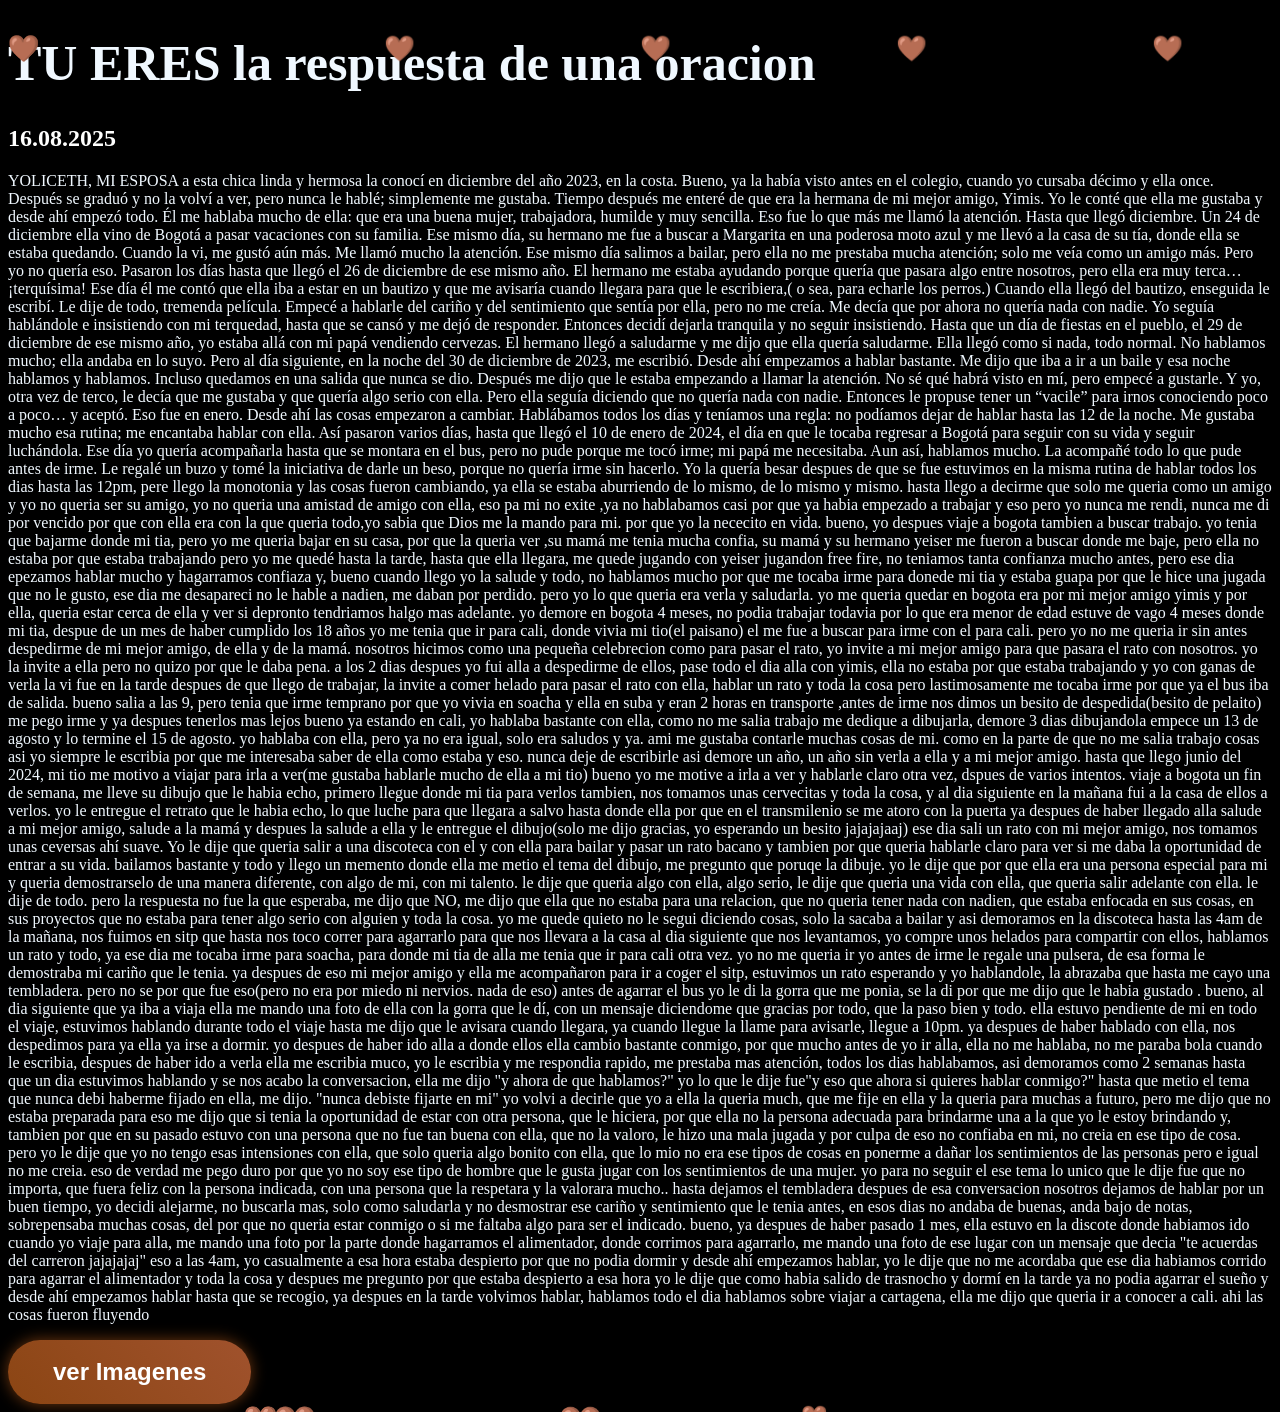
<file: index.html>
<!DOCTYPE html>
<html>
    <head>
        <title>tu y yo por siempre</title>
        <link rel="stylesheet"
        href="FOTOS.css"/>

        <link rel="imagenes"
        href="imagenes.16/fotos.16/galeria.16.html">

    </head>
        <body id="fondo">
            
            
            <header>
                <script>
setInterval(() => {
    let corazon = document.createElement("div");
    corazon.innerHTML = "🤎";
    corazon.classList.add("corazon");

    corazon.style.left = Math.random() * 100 + "vw";
    corazon.style.fontSize = (20 + Math.random() * 20) + "px";

    document.body.appendChild(corazon);

    setTimeout(() => {
        corazon.remove();
    }, 5000);
}, 300); // cada 300 ms crea un corazón
</script>
 <div class="corazon">🤎</div>
    <div class="corazon">🤎</div>
    <div class="corazon">🤎</div>
    <div class="corazon">🤎</div>
    <div class="corazon">🤎</div>
    <div class="corazon">🤎</div>
    <div class="corazon">🤎</div>
    <div class="corazon">🤎</div>
    <div class="corazon">🤎</div>
        </div>
       
                    
                <h1 class="Y">TU ERES la respuesta de una oracion</h1>
               
           
           
               
                    <h2 class="j">16.08.2025</h2>
                    <div class="contenedor">
                    <p>
YOLICETH, MI ESPOSA

a esta chica linda y hermosa la conocí en diciembre del año 2023, en la costa.

Bueno, ya la había visto antes en el colegio, cuando yo cursaba décimo y ella once. Después se graduó y no la volví a ver, pero nunca le hablé; simplemente me gustaba.

Tiempo después me enteré de que era la hermana de mi mejor amigo, Yimis. Yo le conté que ella me gustaba y desde ahí empezó todo. Él me hablaba mucho de ella: que era una buena mujer, trabajadora, humilde y muy sencilla. Eso fue lo que más me llamó la atención.

Hasta que llegó diciembre. Un 24 de diciembre ella vino de Bogotá a pasar vacaciones con su familia. Ese mismo día, su hermano me fue a buscar a Margarita en una poderosa moto azul y me llevó a la casa de su tía, donde ella se estaba quedando.

Cuando la vi, me gustó aún más. Me llamó mucho la atención. Ese mismo día salimos a bailar, pero ella no me prestaba mucha atención; solo me veía como un amigo más. Pero yo no quería eso.

Pasaron los días hasta que llegó el 26 de diciembre de ese mismo año. El hermano me estaba ayudando porque quería que pasara algo entre nosotros, pero ella era muy terca… ¡terquísima!

Ese día él me contó que ella iba a estar en un bautizo y que me avisaría cuando llegara para que le escribiera,( o sea, para echarle los perros.)

Cuando ella llegó del bautizo, enseguida le escribí. Le dije de todo, tremenda película. Empecé a hablarle del cariño y del sentimiento que sentía por ella, pero no me creía. Me decía que por ahora no quería nada con nadie. Yo seguía hablándole e insistiendo con mi terquedad, hasta que se cansó y me dejó de responder.

Entonces decidí dejarla tranquila y no seguir insistiendo.

Hasta que un día de fiestas en el pueblo, el 29 de diciembre de ese mismo año, yo estaba allá con mi papá vendiendo cervezas. El hermano llegó a saludarme y me dijo que ella quería saludarme.

Ella llegó como si nada, todo normal. No hablamos mucho; ella andaba en lo suyo. Pero al día siguiente, en la noche del 30 de diciembre de 2023, me escribió. Desde ahí empezamos a hablar bastante.

Me dijo que iba a ir a un baile y esa noche hablamos y hablamos. Incluso quedamos en una salida que nunca se dio.

Después me dijo que le estaba empezando a llamar la atención. No sé qué habrá visto en mí, pero empecé a gustarle.

Y yo, otra vez de terco, le decía que me gustaba y que quería algo serio con ella. Pero ella seguía diciendo que no quería nada con nadie. Entonces le propuse tener un “vacile” para irnos conociendo poco a poco… y aceptó.

Eso fue en enero.

Desde ahí las cosas empezaron a cambiar. Hablábamos todos los días y teníamos una regla: no podíamos dejar de hablar hasta las 12 de la noche. Me gustaba mucho esa rutina; me encantaba hablar con ella.

Así pasaron varios días, hasta que llegó el 10 de enero de 2024, el día en que le tocaba regresar a Bogotá para seguir con su vida y seguir luchándola.

Ese día yo quería acompañarla hasta que se montara en el bus, pero no pude porque me tocó irme; mi papá me necesitaba.

Aun así, hablamos mucho. La acompañé todo lo que pude antes de irme. Le regalé un buzo y tomé la iniciativa de darle un beso, porque no quería irme sin hacerlo.

Yo la quería besar

despues de que se fue estuvimos en la misma rutina de hablar todos los dias hasta las 12pm, pere llego la monotonia y las cosas fueron cambiando, ya ella se estaba aburriendo de lo mismo, de lo mismo y mismo. hasta llego a decirme que solo me queria como un amigo
y yo no queria ser su amigo, yo no queria una amistad de amigo con ella, eso pa mi no exite 
,ya no hablabamos casi por que ya habia empezado a trabajar y eso

pero yo nunca me rendi, nunca me di por vencido por que con ella era con la que queria todo,yo sabia que Dios me la mando para mi. por que yo la nececito en vida.


bueno, yo despues viaje a bogota tambien a buscar trabajo. yo tenia que bajarme donde mi tia, pero yo me queria  bajar en su casa, por que la queria ver 
,su mamá me tenia mucha confia, su mamá y su hermano yeiser me fueron a buscar donde me baje, pero ella no estaba por que estaba trabajando

pero yo me quedé hasta la tarde, hasta que ella llegara, me quede jugando con yeiser jugandon free fire, no teniamos tanta confianza mucho antes,
pero ese dia epezamos hablar mucho y hagarramos confiaza y, bueno cuando llego yo la salude y todo, no hablamos mucho por que me tocaba irme para donede mi tia y estaba guapa por que le hice una jugada 
que no le gusto, ese dia me desapareci no le hable a nadien, me daban por perdido. pero yo lo que queria era verla y saludarla.


yo me queria quedar en bogota era por mi mejor amigo yimis y por ella, queria estar cerca de ella y ver si depronto tendriamos halgo mas adelante. yo demore en bogota 4 meses, no podia trabajar todavia por lo que era menor de edad
estuve de vago 4 meses donde mi tia, despue de un mes de haber cumplido los 18 años yo me tenia que ir para cali, donde vivia mi tio(el paisano)
el me fue a buscar para irme con el para cali. pero yo no me queria ir sin antes despedirme de mi mejor amigo, de ella y de la mamá.

nosotros hicimos como una pequeña celebrecion como para pasar el rato, yo invite a mi mejor amigo para que pasara el rato con nosotros. yo la invite a ella pero no quizo por que le daba pena.

a los 2 dias despues yo fui alla a despedirme de ellos, pase todo el dia alla con yimis, ella no estaba por que estaba trabajando y yo con ganas de verla
la vi fue en la tarde despues de que llego de trabajar, la invite a comer helado para pasar el rato con ella, hablar un rato y toda la cosa
pero lastimosamente me tocaba irme por que ya el bus iba de salida. bueno salia a las 9, pero tenia que irme temprano por que yo vivia en soacha y ella en suba y eran 2 horas en transporte
,antes de irme nos dimos un besito de despedida(besito de pelaito) me pego irme y ya despues tenerlos mas lejos 

bueno ya estando en cali, yo hablaba bastante con ella, como no me salia trabajo me dedique a dibujarla, demore 3 dias dibujandola
empece un 13 de agosto y lo termine el 15 de agosto.

yo hablaba con ella, pero ya no era igual, solo era saludos y ya. ami me gustaba contarle muchas cosas de mi. como en la parte de que no me salia trabajo cosas asi

yo siempre le escribia por que me interesaba saber de ella como estaba y eso. nunca deje de escribirle
asi demore un año, un año sin verla a ella y a mi mejor amigo.

hasta que llego junio del 2024, mi tio me motivo a viajar para irla a ver(me gustaba hablarle mucho de ella a mi tio) bueno yo me motive a irla a ver y hablarle claro otra vez, dspues de varios intentos.
viaje a bogota un fin de semana, me lleve su dibujo que le habia echo, primero llegue donde mi tia para verlos tambien, nos tomamos unas cervecitas y toda la cosa, y al dia siguiente en la mañana fui a la casa de ellos a verlos. yo le entregue el retrato que le habia echo, lo que luche para que llegara a salvo hasta donde ella por que en el transmilenio se me atoro con la puerta
ya despues de haber llegado alla salude a mi mejor amigo, salude a la mamá y despues la salude a ella y le entregue el dibujo(solo me dijo gracias, yo esperando un besito jajajajaaj) 

 ese dia sali un rato con mi mejor amigo, nos tomamos unas ceversas ahí suave. Yo le dije que queria salir a una discoteca con el y con ella para bailar y pasar un rato bacano y tambien por que queria hablarle claro para ver si me daba la oportunidad de entrar a su vida.
bailamos bastante y todo y llego un memento donde ella me metio el tema del dibujo, me pregunto que poruqe la dibuje. yo le dije que por que ella era una persona especial para mi y queria demostrarselo de una manera diferente, con algo de mi, con mi talento.
le dije que queria algo con ella, algo serio, le dije que queria una vida con ella, que queria salir adelante con ella. le dije de todo.
 pero la respuesta no fue la que esperaba, me dijo que NO, me dijo que ella que no estaba para una relacion, que no queria tener nada con nadien, que estaba enfocada en sus cosas, en sus proyectos 
 que no estaba para tener algo serio con alguien y toda la cosa. yo me quede quieto no le segui diciendo cosas, solo la sacaba a bailar y asi demoramos en la discoteca hasta las 4am de la mañana, nos fuimos en sitp que hasta nos toco correr para agarrarlo para que nos llevara a la casa

al dia siguiente que nos levantamos, yo compre unos helados para compartir con ellos, hablamos un rato y todo, ya ese dia me tocaba irme para soacha, para donde mi tia de alla me tenia que ir para cali otra vez. yo no me queria ir
yo antes de irme le regale una pulsera, de esa forma le demostraba mi cariño que le tenia.

ya despues de eso mi mejor amigo y ella me acompañaron para ir a coger el sitp, estuvimos un rato esperando y yo hablandole, la abrazaba que hasta me cayo una tembladera. pero no se por que fue eso(pero no era por miedo ni nervios. nada de eso) antes de agarrar el bus yo le di la gorra que me ponia, se la di por que me dijo que le habia gustado
. bueno, al dia siguiente que ya iba a viaja ella me mando una foto de ella con la gorra que le dí, con un mensaje diciendome que gracias por todo, que la paso bien y todo.

ella estuvo pendiente de mi en todo el viaje, estuvimos hablando durante todo el viaje hasta me dijo que le avisara cuando llegara, ya cuando llegue la llame para avisarle, llegue a 10pm. ya despues de haber hablado con ella, nos despedimos para ya ella ya irse a dormir.

yo despues de haber ido alla a donde ellos ella cambio bastante conmigo, por que mucho antes de yo ir alla, ella no me hablaba, no me paraba bola cuando le escribia, despues de haber ido a verla ella me escribia muco, yo le escribia y me respondia rapido, me prestaba mas atención, todos los dias hablabamos, asi demoramos como 2 semanas
hasta que un dia estuvimos hablando y se nos acabo la conversacion, ella me dijo "y ahora de que hablamos?" yo lo que le dije fue"y eso que ahora si quieres hablar conmigo?" hasta que metio el tema que nunca debi haberme fijado en ella, me dijo. "nunca debiste fijarte en mi" yo volvi a decirle que yo a ella la queria much, que me fije en ella y la queria para muchas a futuro, pero me dijo que no estaba preparada para eso

me dijo que si tenia la oportunidad de estar con otra persona, que le hiciera, por que ella no la persona adecuada para brindarme una a la que yo le estoy brindando y, tambien por que en su pasado estuvo con una persona que no fue tan buena con ella, que no la valoro, le hizo una mala jugada y por culpa de eso no confiaba en mi, no creia en ese tipo de cosa.

pero yo le dije que yo no tengo esas intensiones con ella, que solo queria algo bonito con ella, que lo mio no era ese tipos de cosas en ponerme a dañar los sentimientos de las personas
pero e igual no me creia. eso de verdad me pego duro por que yo no soy ese tipo de hombre que le gusta jugar con los sentimientos de una mujer. yo para no seguir el ese tema lo unico que le dije fue que no importa, que fuera feliz con la persona indicada, con una persona que la respetara y la valorara mucho.. hasta dejamos el tembladera

despues de esa conversacion nosotros dejamos de hablar por un buen tiempo, yo decidi alejarme, no buscarla mas, solo como saludarla y no desmostrar ese cariño y sentimiento que le tenia antes, en esos dias no andaba de buenas, anda bajo de notas, sobrepensaba muchas cosas, del por que no queria estar conmigo o si me faltaba algo para ser el indicado.

bueno, ya despues de haber pasado 1 mes, ella estuvo en la discote donde habiamos ido cuando yo viaje para alla, me mando una foto por la parte donde hagarramos el alimentador, donde corrimos para agarrarlo, me mando una foto de ese lugar con un mensaje que decia "te acuerdas del carreron jajajajaj" eso a las 4am, yo  casualmente a esa hora estaba despierto por que no podia dormir
y desde ahí empezamos hablar, yo le dije que no me acordaba que ese dia habiamos corrido para agarrar el alimentador y toda la cosa y despues me pregunto por que estaba despierto a esa hora
yo le dije que como habia salido de trasnocho y dormí en la tarde ya no podia agarrar el sueño y desde ahí empezamos hablar hasta que se recogio, ya despues en la tarde volvimos hablar, hablamos todo el dia 

hablamos sobre viajar a cartagena, ella me dijo que queria ir a conocer a cali. ahi las cosas fueron fluyendo</p>
                  
                
                    <a href="galeria.16.html">

            <button>ver Imagenes</button>
        </a>
                
     </header>
     
               
             
    </body>
</html>
</file>
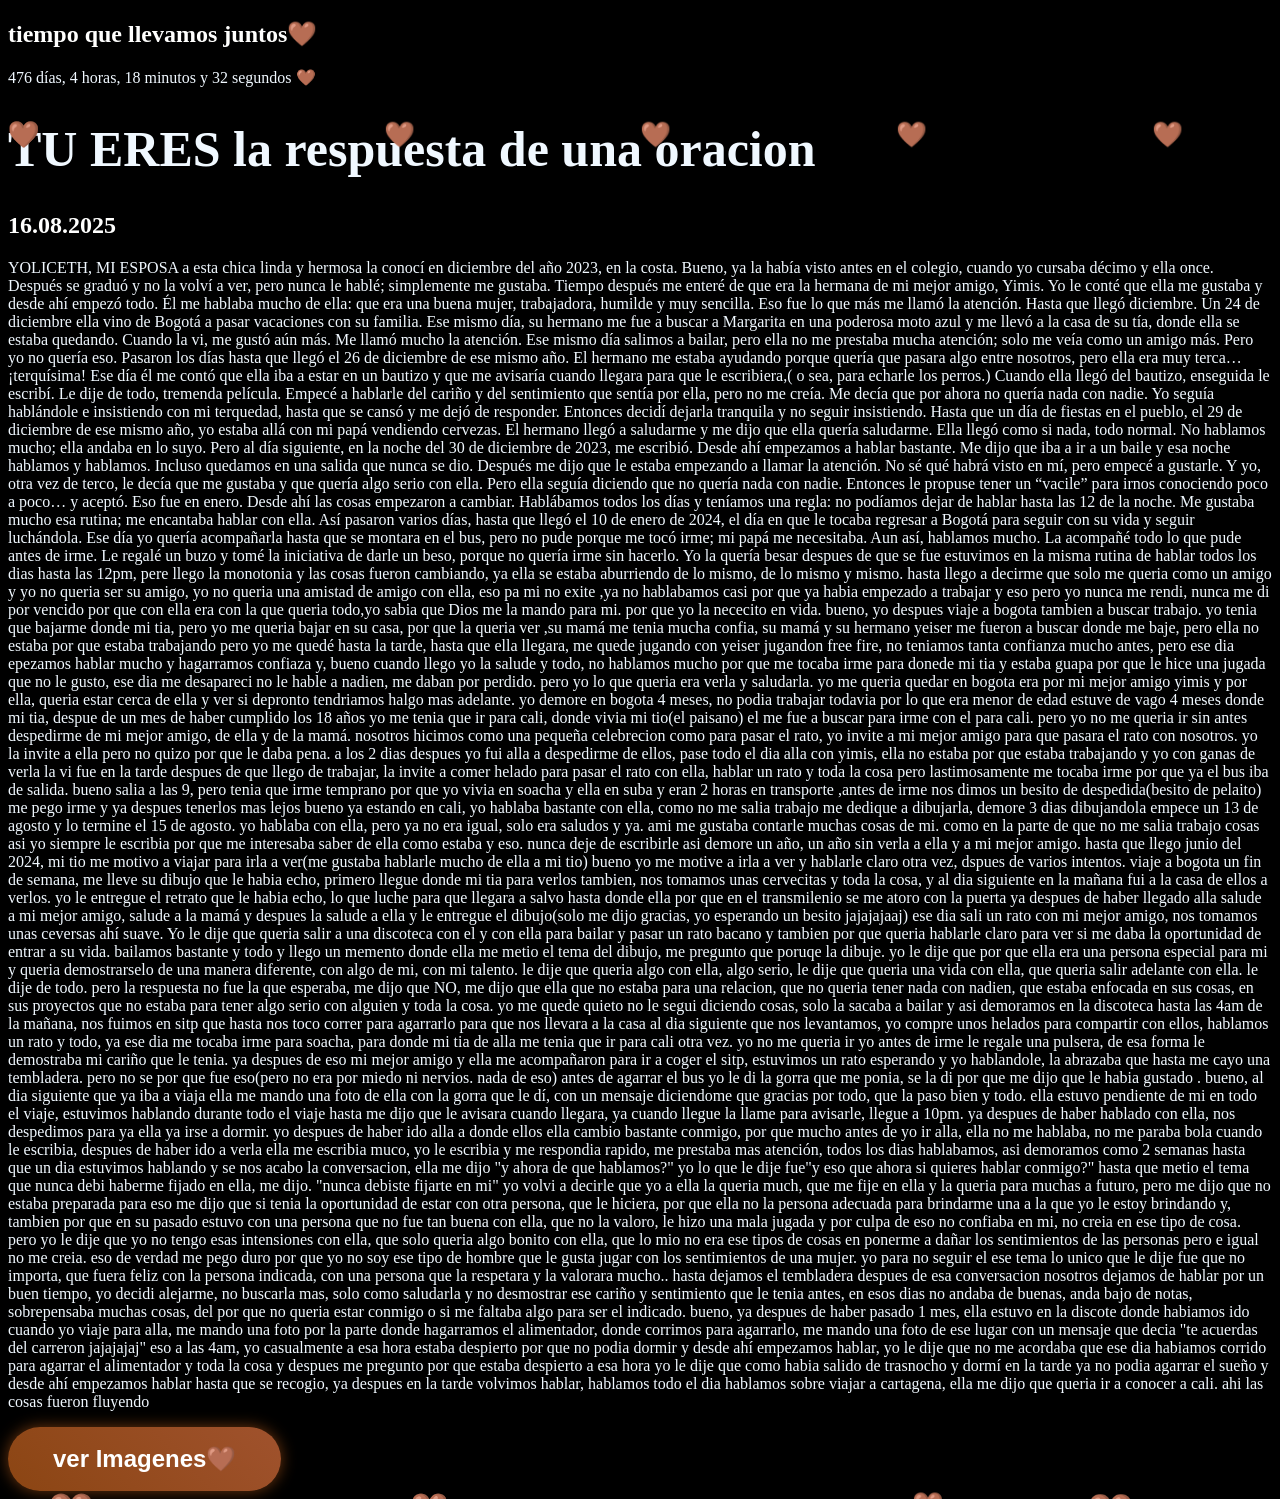
<file: tu-y-yo-por-siempre.16-main/index.html>
<!DOCTYPE html>
<html>
    <head>
        <title>TU Y YO POR SIEMPRE🤎</title>
        <link rel="stylesheet"
        href="FOTOS.css"/>

        <link rel="imagenes"
        href="imagenes.16/fotos.16/galeria.16.html">

    </head>
        <body id="fondo">
            <h2>tiempo que llevamos juntos🤎</h2>
            <p id="contador"></p>
            
            
            <header>
                <script>
setInterval(() => {
    let corazon = document.createElement("div");
    corazon.innerHTML = "🤎";
    corazon.classList.add("corazon");

    corazon.style.left = Math.random() * 100 + "vw";
    corazon.style.fontSize = (20 + Math.random() * 20) + "px";

    document.body.appendChild(corazon);

    setTimeout(() => {
        corazon.remove();
    }, 5000);
}, 300); // cada 300 ms crea un corazón
</script>
 <div class="corazon">🤎</div>
    <div class="corazon">🤎</div>
    <div class="corazon">🤎</div>
    <div class="corazon">🤎</div>
    <div class="corazon">🤎</div>
    <div class="corazon">🤎</div>
    <div class="corazon">🤎</div>
    <div class="corazon">🤎</div>
    <div class="corazon">🤎</div>
        </div>
       
                    
                <h1 class="Y">TU ERES la respuesta de una oracion</h1>
               
           
           
               
                    <h2 class="j">16.08.2025</h2>
                    <div class="contenedor">
                    <p>
YOLICETH, MI ESPOSA

a esta chica linda y hermosa la conocí en diciembre del año 2023, en la costa.

Bueno, ya la había visto antes en el colegio, cuando yo cursaba décimo y ella once. Después se graduó y no la volví a ver, pero nunca le hablé; simplemente me gustaba.

Tiempo después me enteré de que era la hermana de mi mejor amigo, Yimis. Yo le conté que ella me gustaba y desde ahí empezó todo. Él me hablaba mucho de ella: que era una buena mujer, trabajadora, humilde y muy sencilla. Eso fue lo que más me llamó la atención.

Hasta que llegó diciembre. Un 24 de diciembre ella vino de Bogotá a pasar vacaciones con su familia. Ese mismo día, su hermano me fue a buscar a Margarita en una poderosa moto azul y me llevó a la casa de su tía, donde ella se estaba quedando.

Cuando la vi, me gustó aún más. Me llamó mucho la atención. Ese mismo día salimos a bailar, pero ella no me prestaba mucha atención; solo me veía como un amigo más. Pero yo no quería eso.

Pasaron los días hasta que llegó el 26 de diciembre de ese mismo año. El hermano me estaba ayudando porque quería que pasara algo entre nosotros, pero ella era muy terca… ¡terquísima!

Ese día él me contó que ella iba a estar en un bautizo y que me avisaría cuando llegara para que le escribiera,( o sea, para echarle los perros.)

Cuando ella llegó del bautizo, enseguida le escribí. Le dije de todo, tremenda película. Empecé a hablarle del cariño y del sentimiento que sentía por ella, pero no me creía. Me decía que por ahora no quería nada con nadie. Yo seguía hablándole e insistiendo con mi terquedad, hasta que se cansó y me dejó de responder.

Entonces decidí dejarla tranquila y no seguir insistiendo.

Hasta que un día de fiestas en el pueblo, el 29 de diciembre de ese mismo año, yo estaba allá con mi papá vendiendo cervezas. El hermano llegó a saludarme y me dijo que ella quería saludarme.

Ella llegó como si nada, todo normal. No hablamos mucho; ella andaba en lo suyo. Pero al día siguiente, en la noche del 30 de diciembre de 2023, me escribió. Desde ahí empezamos a hablar bastante.

Me dijo que iba a ir a un baile y esa noche hablamos y hablamos. Incluso quedamos en una salida que nunca se dio.

Después me dijo que le estaba empezando a llamar la atención. No sé qué habrá visto en mí, pero empecé a gustarle.

Y yo, otra vez de terco, le decía que me gustaba y que quería algo serio con ella. Pero ella seguía diciendo que no quería nada con nadie. Entonces le propuse tener un “vacile” para irnos conociendo poco a poco… y aceptó.

Eso fue en enero.

Desde ahí las cosas empezaron a cambiar. Hablábamos todos los días y teníamos una regla: no podíamos dejar de hablar hasta las 12 de la noche. Me gustaba mucho esa rutina; me encantaba hablar con ella.

Así pasaron varios días, hasta que llegó el 10 de enero de 2024, el día en que le tocaba regresar a Bogotá para seguir con su vida y seguir luchándola.

Ese día yo quería acompañarla hasta que se montara en el bus, pero no pude porque me tocó irme; mi papá me necesitaba.

Aun así, hablamos mucho. La acompañé todo lo que pude antes de irme. Le regalé un buzo y tomé la iniciativa de darle un beso, porque no quería irme sin hacerlo.

Yo la quería besar

despues de que se fue estuvimos en la misma rutina de hablar todos los dias hasta las 12pm, pere llego la monotonia y las cosas fueron cambiando, ya ella se estaba aburriendo de lo mismo, de lo mismo y mismo. hasta llego a decirme que solo me queria como un amigo
y yo no queria ser su amigo, yo no queria una amistad de amigo con ella, eso pa mi no exite 
,ya no hablabamos casi por que ya habia empezado a trabajar y eso

pero yo nunca me rendi, nunca me di por vencido por que con ella era con la que queria todo,yo sabia que Dios me la mando para mi. por que yo la nececito en vida.


bueno, yo despues viaje a bogota tambien a buscar trabajo. yo tenia que bajarme donde mi tia, pero yo me queria  bajar en su casa, por que la queria ver 
,su mamá me tenia mucha confia, su mamá y su hermano yeiser me fueron a buscar donde me baje, pero ella no estaba por que estaba trabajando

pero yo me quedé hasta la tarde, hasta que ella llegara, me quede jugando con yeiser jugandon free fire, no teniamos tanta confianza mucho antes,
pero ese dia epezamos hablar mucho y hagarramos confiaza y, bueno cuando llego yo la salude y todo, no hablamos mucho por que me tocaba irme para donede mi tia y estaba guapa por que le hice una jugada 
que no le gusto, ese dia me desapareci no le hable a nadien, me daban por perdido. pero yo lo que queria era verla y saludarla.


yo me queria quedar en bogota era por mi mejor amigo yimis y por ella, queria estar cerca de ella y ver si depronto tendriamos halgo mas adelante. yo demore en bogota 4 meses, no podia trabajar todavia por lo que era menor de edad
estuve de vago 4 meses donde mi tia, despue de un mes de haber cumplido los 18 años yo me tenia que ir para cali, donde vivia mi tio(el paisano)
el me fue a buscar para irme con el para cali. pero yo no me queria ir sin antes despedirme de mi mejor amigo, de ella y de la mamá.

nosotros hicimos como una pequeña celebrecion como para pasar el rato, yo invite a mi mejor amigo para que pasara el rato con nosotros. yo la invite a ella pero no quizo por que le daba pena.

a los 2 dias despues yo fui alla a despedirme de ellos, pase todo el dia alla con yimis, ella no estaba por que estaba trabajando y yo con ganas de verla
la vi fue en la tarde despues de que llego de trabajar, la invite a comer helado para pasar el rato con ella, hablar un rato y toda la cosa
pero lastimosamente me tocaba irme por que ya el bus iba de salida. bueno salia a las 9, pero tenia que irme temprano por que yo vivia en soacha y ella en suba y eran 2 horas en transporte
,antes de irme nos dimos un besito de despedida(besito de pelaito) me pego irme y ya despues tenerlos mas lejos 

bueno ya estando en cali, yo hablaba bastante con ella, como no me salia trabajo me dedique a dibujarla, demore 3 dias dibujandola
empece un 13 de agosto y lo termine el 15 de agosto.

yo hablaba con ella, pero ya no era igual, solo era saludos y ya. ami me gustaba contarle muchas cosas de mi. como en la parte de que no me salia trabajo cosas asi

yo siempre le escribia por que me interesaba saber de ella como estaba y eso. nunca deje de escribirle
asi demore un año, un año sin verla a ella y a mi mejor amigo.

hasta que llego junio del 2024, mi tio me motivo a viajar para irla a ver(me gustaba hablarle mucho de ella a mi tio) bueno yo me motive a irla a ver y hablarle claro otra vez, dspues de varios intentos.
viaje a bogota un fin de semana, me lleve su dibujo que le habia echo, primero llegue donde mi tia para verlos tambien, nos tomamos unas cervecitas y toda la cosa, y al dia siguiente en la mañana fui a la casa de ellos a verlos. yo le entregue el retrato que le habia echo, lo que luche para que llegara a salvo hasta donde ella por que en el transmilenio se me atoro con la puerta
ya despues de haber llegado alla salude a mi mejor amigo, salude a la mamá y despues la salude a ella y le entregue el dibujo(solo me dijo gracias, yo esperando un besito jajajajaaj) 

 ese dia sali un rato con mi mejor amigo, nos tomamos unas ceversas ahí suave. Yo le dije que queria salir a una discoteca con el y con ella para bailar y pasar un rato bacano y tambien por que queria hablarle claro para ver si me daba la oportunidad de entrar a su vida.
bailamos bastante y todo y llego un memento donde ella me metio el tema del dibujo, me pregunto que poruqe la dibuje. yo le dije que por que ella era una persona especial para mi y queria demostrarselo de una manera diferente, con algo de mi, con mi talento.
le dije que queria algo con ella, algo serio, le dije que queria una vida con ella, que queria salir adelante con ella. le dije de todo.
 pero la respuesta no fue la que esperaba, me dijo que NO, me dijo que ella que no estaba para una relacion, que no queria tener nada con nadien, que estaba enfocada en sus cosas, en sus proyectos 
 que no estaba para tener algo serio con alguien y toda la cosa. yo me quede quieto no le segui diciendo cosas, solo la sacaba a bailar y asi demoramos en la discoteca hasta las 4am de la mañana, nos fuimos en sitp que hasta nos toco correr para agarrarlo para que nos llevara a la casa

al dia siguiente que nos levantamos, yo compre unos helados para compartir con ellos, hablamos un rato y todo, ya ese dia me tocaba irme para soacha, para donde mi tia de alla me tenia que ir para cali otra vez. yo no me queria ir
yo antes de irme le regale una pulsera, de esa forma le demostraba mi cariño que le tenia.

ya despues de eso mi mejor amigo y ella me acompañaron para ir a coger el sitp, estuvimos un rato esperando y yo hablandole, la abrazaba que hasta me cayo una tembladera. pero no se por que fue eso(pero no era por miedo ni nervios. nada de eso) antes de agarrar el bus yo le di la gorra que me ponia, se la di por que me dijo que le habia gustado
. bueno, al dia siguiente que ya iba a viaja ella me mando una foto de ella con la gorra que le dí, con un mensaje diciendome que gracias por todo, que la paso bien y todo.

ella estuvo pendiente de mi en todo el viaje, estuvimos hablando durante todo el viaje hasta me dijo que le avisara cuando llegara, ya cuando llegue la llame para avisarle, llegue a 10pm. ya despues de haber hablado con ella, nos despedimos para ya ella ya irse a dormir.

yo despues de haber ido alla a donde ellos ella cambio bastante conmigo, por que mucho antes de yo ir alla, ella no me hablaba, no me paraba bola cuando le escribia, despues de haber ido a verla ella me escribia muco, yo le escribia y me respondia rapido, me prestaba mas atención, todos los dias hablabamos, asi demoramos como 2 semanas
hasta que un dia estuvimos hablando y se nos acabo la conversacion, ella me dijo "y ahora de que hablamos?" yo lo que le dije fue"y eso que ahora si quieres hablar conmigo?" hasta que metio el tema que nunca debi haberme fijado en ella, me dijo. "nunca debiste fijarte en mi" yo volvi a decirle que yo a ella la queria much, que me fije en ella y la queria para muchas a futuro, pero me dijo que no estaba preparada para eso

me dijo que si tenia la oportunidad de estar con otra persona, que le hiciera, por que ella no la persona adecuada para brindarme una a la que yo le estoy brindando y, tambien por que en su pasado estuvo con una persona que no fue tan buena con ella, que no la valoro, le hizo una mala jugada y por culpa de eso no confiaba en mi, no creia en ese tipo de cosa.

pero yo le dije que yo no tengo esas intensiones con ella, que solo queria algo bonito con ella, que lo mio no era ese tipos de cosas en ponerme a dañar los sentimientos de las personas
pero e igual no me creia. eso de verdad me pego duro por que yo no soy ese tipo de hombre que le gusta jugar con los sentimientos de una mujer. yo para no seguir el ese tema lo unico que le dije fue que no importa, que fuera feliz con la persona indicada, con una persona que la respetara y la valorara mucho.. hasta dejamos el tembladera

despues de esa conversacion nosotros dejamos de hablar por un buen tiempo, yo decidi alejarme, no buscarla mas, solo como saludarla y no desmostrar ese cariño y sentimiento que le tenia antes, en esos dias no andaba de buenas, anda bajo de notas, sobrepensaba muchas cosas, del por que no queria estar conmigo o si me faltaba algo para ser el indicado.

bueno, ya despues de haber pasado 1 mes, ella estuvo en la discote donde habiamos ido cuando yo viaje para alla, me mando una foto por la parte donde hagarramos el alimentador, donde corrimos para agarrarlo, me mando una foto de ese lugar con un mensaje que decia "te acuerdas del carreron jajajajaj" eso a las 4am, yo  casualmente a esa hora estaba despierto por que no podia dormir
y desde ahí empezamos hablar, yo le dije que no me acordaba que ese dia habiamos corrido para agarrar el alimentador y toda la cosa y despues me pregunto por que estaba despierto a esa hora
yo le dije que como habia salido de trasnocho y dormí en la tarde ya no podia agarrar el sueño y desde ahí empezamos hablar hasta que se recogio, ya despues en la tarde volvimos hablar, hablamos todo el dia 

hablamos sobre viajar a cartagena, ella me dijo que queria ir a conocer a cali. ahi las cosas fueron fluyendo</p>
                    </div>
                    <a href="galeria.16.html">

            <button>ver Imagenes🤎</button>
        </a>
                
     </header>
     
        <script>
const fechaInicio = new Date("2025-08-16"); // Cambia esta fecha

function actualizarContador() {
    const ahora = new Date();
    const diferencia = ahora - fechaInicio;

    const dias = Math.floor(diferencia / (1000 * 60 * 60 * 24));
    const horas = Math.floor((diferencia / (1000 * 60 * 60)) % 24);
    const minutos = Math.floor((diferencia / (1000 * 60)) % 60);
    const segundos = Math.floor((diferencia / 1000) % 60);

    document.getElementById("contador").innerHTML =
        `${dias} días, ${horas} horas, ${minutos} minutos y ${segundos} segundos 🤎`;
}   
setInterval(actualizarContador, 1000);
actualizarContador();
</script>    
             
    </body>
</html>
</file>
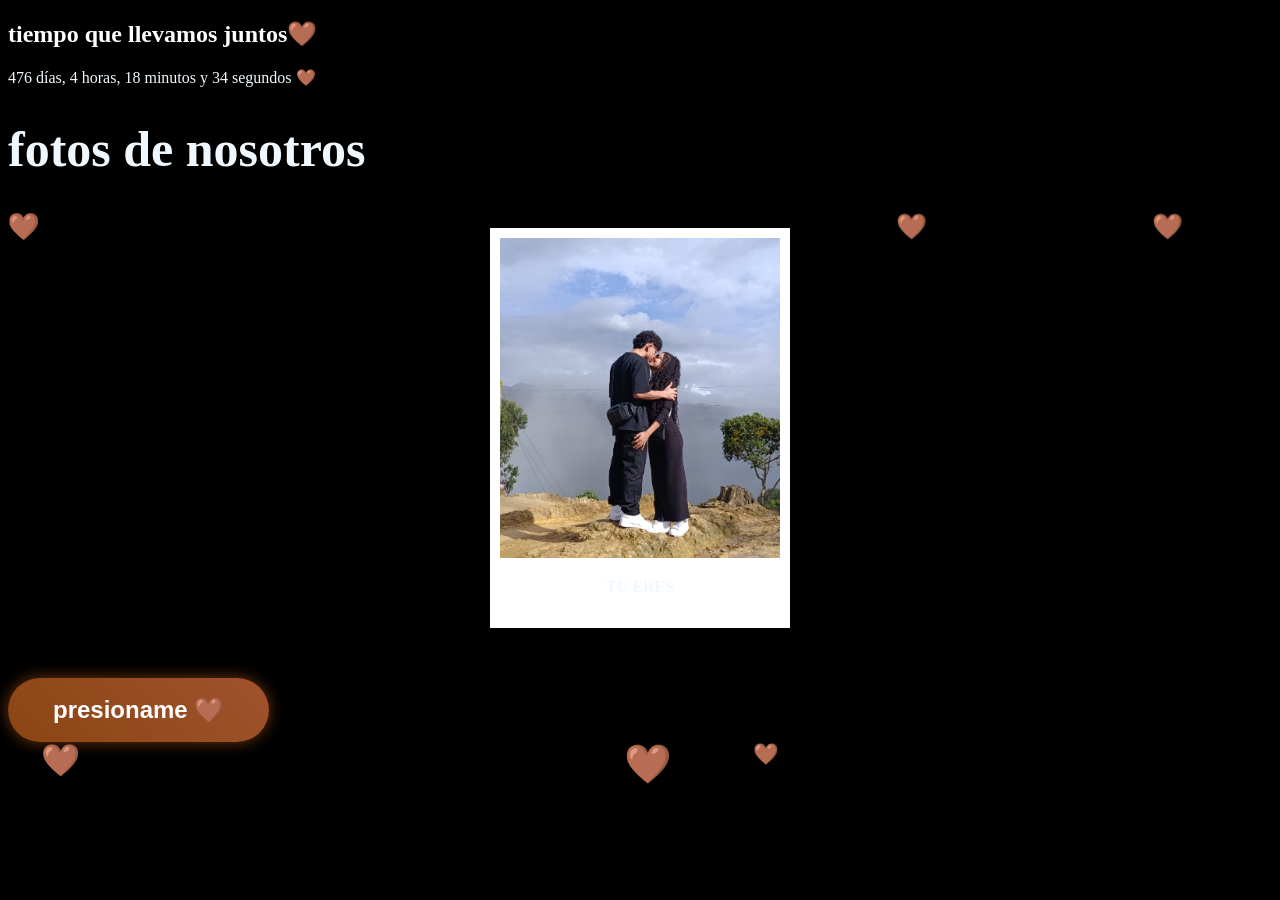
<file: galeria.16.html>
<!DOCTYPE html>
<html>
    <head>
    <title>FOTOS DE MI ESPOSA Y YO🤎</title>

    <link rel="stylesheet" href="FOTOS.css">
    <link rel="mensaje final.html">
  
    </head>
    <body id="fondo1"> 
         <h2>tiempo que llevamos juntos🤎</h2>
            <p id="contador"></p>
        <header>
         <h1>fotos de nosotros</h1>

         <audio autoplay loop>
        
         </audio>
         <script>
setInterval(() => {
    let corazon = document.createElement("div");
    corazon.innerHTML = "🤎";
    corazon.classList.add("corazon");

    corazon.style.left = Math.random() * 100 + "vw";
    corazon.style.fontSize = (20 + Math.random() * 20) + "px";

    document.body.appendChild(corazon);

    setTimeout(() => {
        corazon.remove();
    }, 5000);
}, 300); // cada 300 ms crea un corazón
</script>
        <div class="corazon">🤎</div>
    <div class="corazon">🤎</div>
    <div class="corazon">🤎</div>
    <div class="corazon">🤎</div>
    <div class="corazon">🤎</div>
    <div class="corazon">🤎</div>
    <div class="corazon">🤎</div>
    <div class="corazon">🤎</div>
    <div class="corazon">🤎</div>
        </div>

<div class="libreta">

    <div class="pagina">
 <img src="foto16.png.jpeg" width="300px">
<P>TU ERES</P></div>
    <div class="pagina">
 <img src="foto16.1.1png.jpeg" width="200px">
<p>CONMIGO</p></div>
    <div class="pagina">
 <img src="foto16.1.2png.jpeg" width="200px">
<P>PERFETA</P></div>
    <div class="pagina">
 <img src="foto16.1.3png.jpeg" width="200px">
<P>ERES TODO</P></div>
    <div class="pagina">    
 <img src="foto16.1.4png.jpeg" width="200px">
<P>ASI ERES TU</P></div>
    <div class="pagina">
 <img src="foto16.1.5png.jpeg" width="200px">
<P>TE VOY AMAR</P></div>
    <div class="pagina">
 <img src="foto16.1.6png.jpeg" width="200px">
<P>DESEANDOTE</P></div>
    <div class="pagina">
 <img src="foto16.1.7png.jpeg" width="200px">
<P>ERES EL AMOR DE MI VIDA</P></div>


</header>
<a href="mensaje final.html">
     <button class="boton">presioname 🤎</button>
</a>
  <script>
const fechaInicio = new Date("2025-08-16");

function actualizarContador() {
    const ahora = new Date();
    const diferencia = ahora - fechaInicio;

    const dias = Math.floor(diferencia / (1000 * 60 * 60 * 24));
    const horas = Math.floor((diferencia / (1000 * 60 * 60)) % 24);
    const minutos = Math.floor((diferencia / (1000 * 60)) % 60);
    const segundos = Math.floor((diferencia / 1000) % 60);

    document.getElementById("contador").innerHTML =
        `${dias} días, ${horas} horas, ${minutos} minutos y ${segundos} segundos 🤎`;
}   
setInterval(actualizarContador, 1000);
actualizarContador();
</script>  

    </body>
</html>
</file>
<file: FOTOS.css>
#fondo {
    background-color:rgb(0, 0, 0);     
   
}

#fondo1{
    background-color: rgb(0, 0, 0);
   
   
}

h1:hover {
   color:saddlebrown;
}
h1{
    color: aliceblue;
}
h2 {
    color: rgb(255, 255, 254)
}
h2:hover{
    color: saddlebrown;
}
p {
    color: rgb(255, 253, 251);
}
p:hover{
    color:saddlebrown;
}
p {
   font-family:'Great Vibes', cursive;
   opacity: 0;
   animation:2s fadein forwards; 
}
@keyframes fadein {
    from { opacity: 0; }
    to { opacity: 1; }
}
.Y{
 animation-iteration-count: infinite;

}  
.fotos {
    display: flex;
    flex-wrap: wrap;
    gap: 10px;
    justify-content: center;
    align-items: center;
}
.fotos img{
    width: 100%;
    max-width: 220px;
}

@media (max-width: 768px){
    .fotos img {
        max-width: 100%;
    }
}
.fotos{
    display:flex;
    transition: transform 0,3s, filter 0.3s;

}
.fotos:hover{
    transform: scale(1.05);
    filter: brightness(1.2)
}
#verImagenes{
    background-color: #ff9800;
    color: white;
    padding: 12px;
    border: none;
    border-radius: 10px;
    font-size: 18px;
    cursor: pointer;
    transition: 0.3s;
}
#verImagenes:hover{
    background-color: #e68900;
    transform: scale(1.05);
}
.galeria{
    background-color: rgb(41, 27, 27);
}
.libreta{
    position: relative;
    width: 300px;
    height: 400px;
    margin: 50px auto;
    perspective: 1200px;
    overflow: visible;
}


    .pagina{
    position: absolute;
    width: 100%;
    height: 100%;
    background: white;
    padding: 10px;
    box-sizing: border-box;
    transform-origin: left;
    transition: transform 1s ease;
    box-shadow: 0 5px 15px rgba(0,0,0,.3);

    backface-visibility: hidden;
}

.pagina img{
    
    width: 100%;
    height: 320px;
    object-fit: cover;
}

.pagina p{
    text-align: center;
    font-weight: bold;
}


.pagina:nth-of-type(1){ z-index: 8; }
.pagina:nth-of-type(2){ z-index: 7; }
.pagina:nth-of-type(3){ z-index: 6; }
.pagina:nth-of-type(4){ z-index: 5; }
.pagina:nth-of-type(5){ z-index: 4; }
.pagina:nth-of-type(6){ z-index: 3; }
.pagina:nth-of-type(7){ z-index: 2; }
.pagina:nth-of-type(8){ z-index: 1; }


.libreta:hover .pagina:nth-of-type(1){
    transform: rotateY(-170deg);
    
}

.libreta:hover .pagina:nth-of-type(2){
    transform: rotateY(-170deg);
    transition-delay: .3s;
}

.libreta:hover .pagina:nth-of-type(3){
    transform: rotateY(-170deg);
    transition-delay: .6s;
}

.libreta:hover .pagina:nth-of-type(4){
    transform: rotateY(-170deg);
    transition-delay: .9s;
}
.libreta:hover .pagina:nth-of-type(5){
    transform: rotateY(-170deg);
    transition-delay: 1.2s;
}
.libreta:hover .pagina:nth-of-type(6){
    transform: rotateY(-170deg);
    transition-delay: 1.5s;
}
.libreta:hover .pagina:nth-of-type(7){
    transform: rotateY(-170deg);
    transition-delay: 1.8s;
}
.libreta:hover .pagina:nth-of-type(8){
    transform: rotateY(-170deg);
    transition-delay: 2.1s;
}
@media (max-width: 768){
    .libreta{
        width: 250px;
        height: 330px;
    }
}
.paginas¿ img{
    width: 100%;
    height: 100%;
    object-fit: cover;
}
.libreta{
    filter: drop-shadow(0 10px 20px rgba(0,0,0.3s));
}
.corazon{
    position: fixed;
    font-size: 25px;
    color: #8B4513; /* marrón */
    animation: caer 5s linear infinite;
}

.corazon:nth-child(1){ left: 10%; animation-delay: 0s; }
.corazon:nth-child(2){ left: 30%; animation-delay: 1s; }
.corazon:nth-child(3){ left: 50%; animation-delay: 2s; }
.corazon:nth-child(4){ left: 70%; animation-delay: 3s; }
.corazon:nth-child(5){ left: 90%; animation-delay: 4s; }

@keyframes caer{
    from{
        top: -50px;
    }
    to{
        top: 100vh;
    }
}
.mensaje-final{
    text-align: center;
    font-size: 30px;
    margin-top: 50px;
    color: #6F4E37;
    animation: aparecer 2s ease;
}
button{
    color: aliceblue;
    background: black;
}
.fondo3{
    background-color: black;
}
.fondo4{
background-color: black;
}
p{
    color: aliceblue;
}
.boton{
    position: center;
    top: 500px;
    left: 300px;
}
.fondo4{
      margin:0;
    
    background-image: url("fondo.jpg");
    background-size: cover;
    background-position: center;
    height: 100vh;
}
.bienvenida{
    height: 100vh;
    display: flex;
    flex-direction: column;
    justify-content: center;
    align-items: center;
    background: rgba(0,0,0,0.5);
    color: white;
    text-align: center;
}
.bienvenida{
    height: 100vh;
    display: flex;
    flex-direction: column;
    justify-content: center;
    align-items: center;
    background: rgba(0,0,0,0.5);
    color: white;
    text-align: center;
}
.bienvenida h1{
    font-size: 70px;
    color: #fff;
    text-shadow: 0 0 10px #000000,
                 0 0 20px #000000,
                 0 0 30px #ffffff;
    margin-bottom: 100px;
}
.bienvenida p{
    font-size: 28px;
    color: #f8e8e8;
}
button{
    padding: 18px 45px;
    font-size: 24px;
    font-weight: bold;
    border: none;
    border-radius: 50px;
    background: linear-gradient(45deg, #8B4513, #A0522D);
    color: white;
    cursor: pointer;
    box-shadow: 0 0 15px rgba(139,69,19,0.8);
    transition: all 0.3s ease;
}

button:hover{
    transform: scale(1.1);
    box-shadow: 0 0 25px rgba(139,69,19,1);
    font-family: 'Times New Roman', Times, serif;
}
.bienvenida{
    background: rgba(0,0,0,0.55);
    backdrop-filter: blur(4px);
}
.bienvenida h1{
    font-family: 'Great Vibes', cursive;
    font-size: 90px;
}
h1{
    font-size: 50px;
}
</file>
<file: tu-y-yo-por-siempre.16-main/FOTOS.css>
#fondo {
    background-color:rgb(0, 0, 0);     
   
}

#fondo1{
    background-color: rgb(0, 0, 0);
   
   
}

h1:hover {
   color:saddlebrown;
}
h1{
    color: aliceblue;
}
h2 {
    color: rgb(255, 255, 254)
}
h2:hover{
    color: saddlebrown;
}
p {
    color: rgb(255, 253, 251);
}
p:hover{
    color:saddlebrown;
}
p {
   font-family:'Great Vibes', cursive;
   opacity: 0;
   animation:2s fadein forwards; 
}
@keyframes fadein {
    from { opacity: 0; }
    to { opacity: 1; }
}
.Y{
 animation-iteration-count: infinite;

}  
.fotos {
    display: flex;
    flex-wrap: wrap;
    gap: 10px;
    justify-content: center;
    align-items: center;
}
.fotos img{
    width: 100%;
    max-width: 220px;
}

@media (max-width: 768px){
    .fotos img {
        max-width: 100%;
    }
}
.fotos{
    display:flex;
    transition: transform 0,3s, filter 0.3s;

}
.fotos:hover{
    transform: scale(1.05);
    filter: brightness(1.2)
}
#verImagenes{
    background-color: #ff9800;
    color: white;
    padding: 12px;
    border: none;
    border-radius: 10px;
    font-size: 18px;
    cursor: pointer;
    transition: 0.3s;
}
#verImagenes:hover{
    background-color: #e68900;
    transform: scale(1.05);
}
.galeria{
    background-color: rgb(41, 27, 27);
}
.libreta{
    position: relative;
    width: 300px;
    height: 400px;
    margin: 50px auto;
    perspective: 1200px;
    overflow: visible;
}


    .pagina{
    position: absolute;
    width: 100%;
    height: 100%;
    background: white;
    padding: 10px;
    box-sizing: border-box;
    transform-origin: left;
    transition: transform 1s ease;
    box-shadow: 0 5px 15px rgba(0,0,0,.3);

    backface-visibility: hidden;
}

.pagina img{
    
    width: 100%;
    height: 320px;
    object-fit: cover;
}

.pagina p{
    text-align: center;
    font-weight: bold;
}


.pagina:nth-of-type(1){ z-index: 8; }
.pagina:nth-of-type(2){ z-index: 7; }
.pagina:nth-of-type(3){ z-index: 6; }
.pagina:nth-of-type(4){ z-index: 5; }
.pagina:nth-of-type(5){ z-index: 4; }
.pagina:nth-of-type(6){ z-index: 3; }
.pagina:nth-of-type(7){ z-index: 2; }
.pagina:nth-of-type(8){ z-index: 1; }


.libreta:hover .pagina:nth-of-type(1){
    transform: rotateY(-170deg);
    
}

.libreta:hover .pagina:nth-of-type(2){
    transform: rotateY(-170deg);
    transition-delay: .3s;
}

.libreta:hover .pagina:nth-of-type(3){
    transform: rotateY(-170deg);
    transition-delay: .6s;
}

.libreta:hover .pagina:nth-of-type(4){
    transform: rotateY(-170deg);
    transition-delay: .9s;
}
.libreta:hover .pagina:nth-of-type(5){
    transform: rotateY(-170deg);
    transition-delay: 1.2s;
}
.libreta:hover .pagina:nth-of-type(6){
    transform: rotateY(-170deg);
    transition-delay: 1.5s;
}
.libreta:hover .pagina:nth-of-type(7){
    transform: rotateY(-170deg);
    transition-delay: 1.8s;
}
.libreta:hover .pagina:nth-of-type(8){
    transform: rotateY(-170deg);
    transition-delay: 2.1s;
}
@media (max-width: 768){
    .libreta{
        width: 250px;
        height: 330px;
    }
}
.paginas¿ img{
    width: 100%;
    height: 100%;
    object-fit: cover;
}
.libreta{
    filter: drop-shadow(0 10px 20px rgba(0,0,0.3s));
}
.corazon{
    position: fixed;
    font-size: 25px;
    color: #8B4513; /* marrón */
    animation: caer 5s linear infinite;
}

.corazon:nth-child(1){ left: 10%; animation-delay: 0s; }
.corazon:nth-child(2){ left: 30%; animation-delay: 1s; }
.corazon:nth-child(3){ left: 50%; animation-delay: 2s; }
.corazon:nth-child(4){ left: 70%; animation-delay: 3s; }
.corazon:nth-child(5){ left: 90%; animation-delay: 4s; }

@keyframes caer{
    from{
        top: -50px;
    }
    to{
        top: 100vh;
    }
}
.mensaje-final{
    text-align: center;
    font-size: 30px;
    margin-top: 50px;
    color: #6F4E37;
    animation: aparecer 2s ease;
}
button{
    color: aliceblue;
    background: black;
}
.fondo3{
    background-color: black;
}
.fondo4{
background-color: black;
}
p{
    color: aliceblue;
}
.boton{
    position: center;
    top: 500px;
    left: 300px;
}
.fondo4{
      margin:0;
    
    background-image: url("fondo.jpg");
    background-size: cover;
    background-position: center;
    height: 100vh;
}
.bienvenida{
    height: 100vh;
    display: flex;
    flex-direction: column;
    justify-content: center;
    align-items: center;
    background: rgba(0,0,0,0.5);
    color: white;
    text-align: center;
}
.bienvenida{
    height: 100vh;
    display: flex;
    flex-direction: column;
    justify-content: center;
    align-items: center;
    background: rgba(0,0,0,0.5);
    color: white;
    text-align: center;
}
.bienvenida h1{
    font-size: 70px;
    color: #fff;
    text-shadow: 0 0 10px #000000,
                 0 0 20px #000000,
                 0 0 30px #ffffff;
    margin-bottom: 100px;
}
.bienvenida p{
    font-size: 28px;
    color: #f8e8e8;
}
button{
    padding: 18px 45px;
    font-size: 24px;
    font-weight: bold;
    border: none;
    border-radius: 50px;
    background: linear-gradient(45deg, #8B4513, #A0522D);
    color: white;
    cursor: pointer;
    box-shadow: 0 0 15px rgba(139,69,19,0.8);
    transition: all 0.3s ease;
}

button:hover{
    transform: scale(1.1);
    box-shadow: 0 0 25px rgba(139,69,19,1);
    font-family: 'Times New Roman', Times, serif;
}
.bienvenida{
    background: rgba(0,0,0,0.55);
    backdrop-filter: blur(4px);
}
.bienvenida h1{
    font-family: 'Great Vibes', cursive;
    font-size: 90px;
}
h1{
    font-size: 50px;
}
</file>
